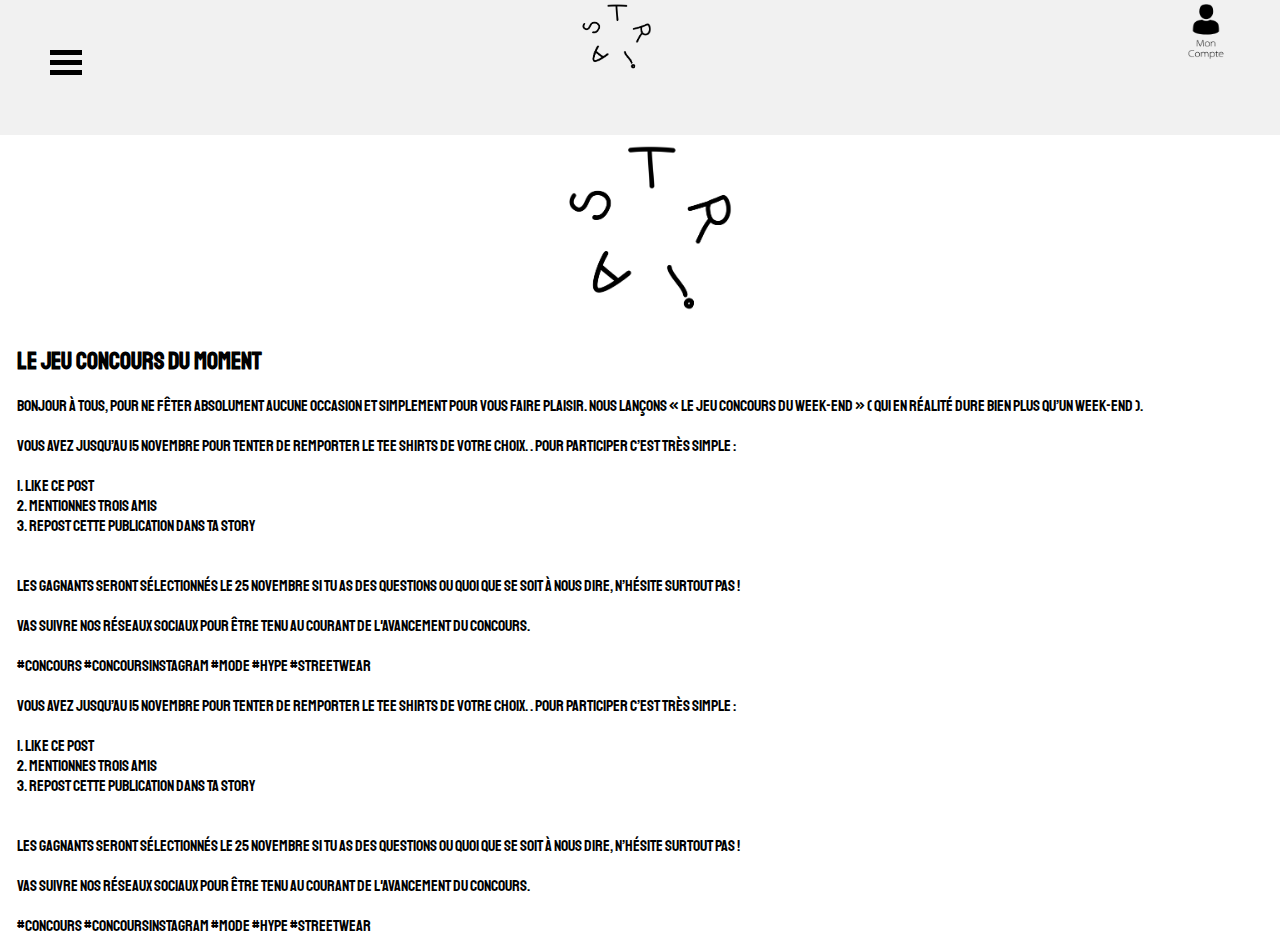
<file: bithub/index.html>
<!DOCTYPE html>
<html>
<head>
	<meta charset="utf-8"/>
	<link rel="icon" type="image/jpg" href="images/ico.jpg" />
	<title>menu burger slide</title>
	<link rel="stylesheet" type="text/css" href="css/style.css"/>
	<link href="https://fonts.googleapis.com/css?family=Staatliches&display=swap" rel="stylesheet"> 
</head>

<body>
	<header class="header">
	<nav>
		<div class="menu-burger"  onclick="mouvement()">
			<div class="barre1"></div>
			<div class="barre2"></div>
			<div class="barre3"></div>
		</div>

		<div class="logo">
			<img src="images/logo trias.png" width="80" height="73">
		</div>

		<div class="dropdown">
  			<button class="dropbtn"><img src="images/compte.png" width="110" height="90"></button>
  		<div class="dropdown-content">
    		<a href="#">Créer un compte</a>
    		<a href="#">S'identifier</a>
  		</div>
		</div> 
	</nav>
	</header>

	<div class="slide" id="slide">
			<ul>
			<li>Accueil</li>
			<li>Boutique</li>
			<li>A propos</li>
			<li>Contact</li>
			</ul>
	</div>


	

	<div class="content" id="content" onclick="close()">
		<div class="thumbnail">
          <center><a href="#" ><img src="images/logo trias.png" width="15%" height="15%"></a></center>
  				<div class="caption">
  					<h2>Le jeu concours du moment</h2>
  					<p>
Bonjour à tous, pour ne fêter absolument aucune occasion et simplement pour vous faire plaisir. Nous lançons « le jeu concours du week-end » ( qui en réalité dure bien plus qu’un week-end ).
</br></br>
Vous avez jusqu’au 15 novembre pour tenter de remporter le tee shirts de votre choix. .
Pour participer c’est très simple :
</br></br>
1. Like ce post</br>
2. Mentionnes trois amis</br>
3. Repost cette publication dans ta story</br>
</br></br>
Les gagnants seront sélectionnés le 25 novembre
Si tu as des questions ou quoi que se soit à nous dire, n’hésite surtout pas !
</br></br>
Vas suivre nos réseaux sociaux pour être tenu au courant de l'avancement du concours.</br></br>
#concours #concoursinstagram #mode #hype #streetwear
<br><br>
Vous avez jusqu’au 15 novembre pour tenter de remporter le tee shirts de votre choix. .
Pour participer c’est très simple :
</br></br>
1. Like ce post</br>
2. Mentionnes trois amis</br>
3. Repost cette publication dans ta story</br>
</br></br>
Les gagnants seront sélectionnés le 25 novembre
Si tu as des questions ou quoi que se soit à nous dire, n’hésite surtout pas !
</br></br>
Vas suivre nos réseaux sociaux pour être tenu au courant de l'avancement du concours.</br></br>
#concours #concoursinstagram #mode #hype #streetwear
</p>
  				</div>


	</div>

	<div class="caroussel">
	</div>

</body>



	<script src="js/swipe-menu.js" async></script>
</html>
</file>
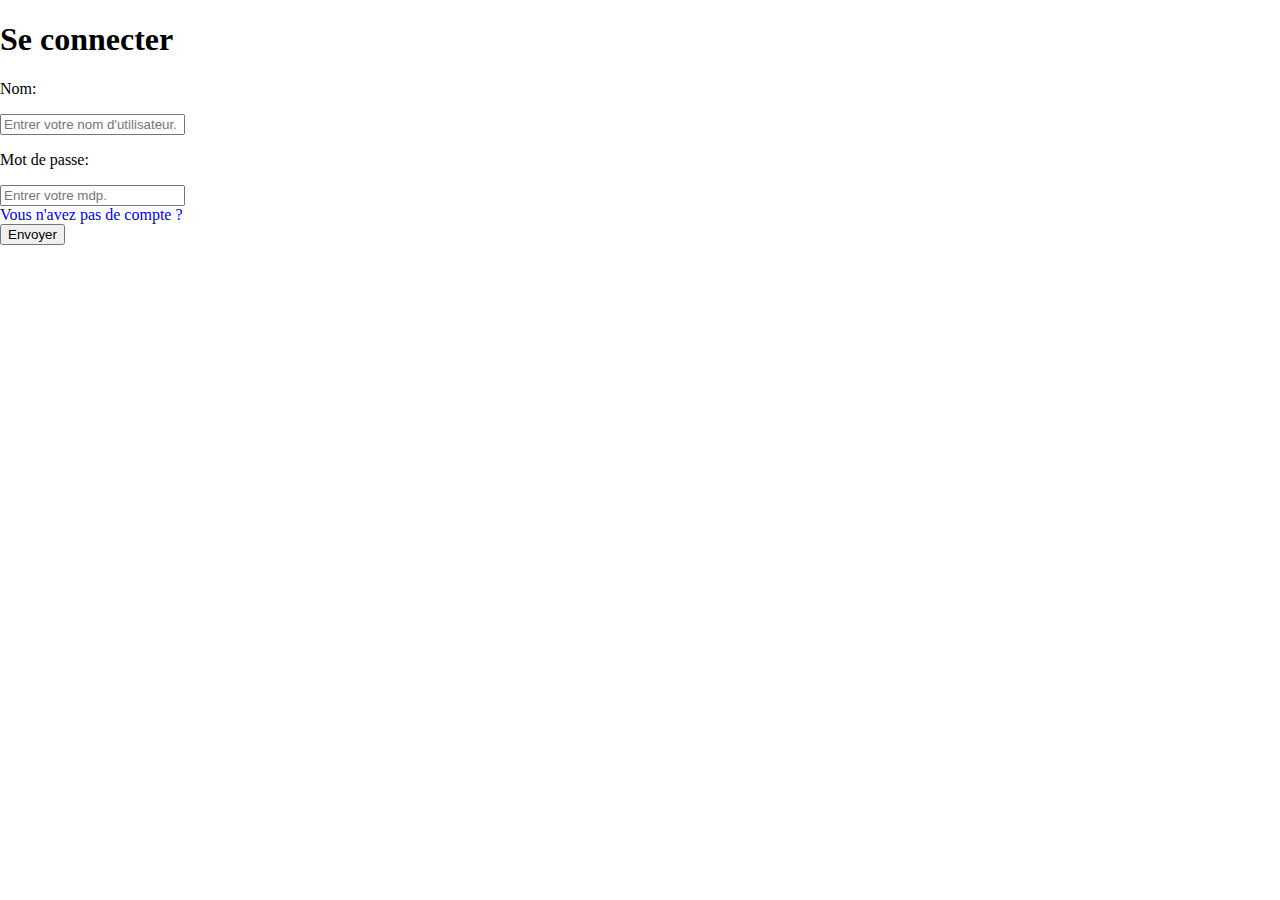
<file: bithub/page/login.html>
<!doctype html>
<html lang="fr" media="all">

<head>
  <meta charset="utf-8">
  <link rel="stylesheet" type="text/css" href="../css/style.css" media="screen" />
  <title>TRIAS - Shop</title>
  <meta name="descriptions" content="Le e-commerce TRIAS propose des vêtements et des accessoires Homemade." />
  <meta name="viewport" content="width=device-width, initial-scale=1.0">
  <meta name="keywords" content="e-commerce, store, vêtements, accessoires, vente" />
  <meta name="author" content="TRIAS" />
</head>
<!---Code pour la barre de navigation--->
<style>
  A {
    text-decoration: none
  }
</style>
<nav>

</nav>
<div id="panoramique">
    <div id="headline" class="container-headline">
        <h1>Se connecter</h1>
      <form method="post" action="">
          <p>Nom:</p>
          <input type="text" name="pseudo" placeholder="Entrer votre nom d'utilisateur.">
          <p>Mot de passe:</p>
          <input type="password" name="password" placeholder="Entrer votre mdp.">
          </br>
          <a href="signup.html">Vous n'avez pas de compte ?</a>
          </br>
         <button class="bouton" value="Envoyer" name="submit">Envoyer</button>
      </form>
  </div>
</div>
      </div>
    </div>
</div>
</file>
<file: bithub/css/style.css>
html,body{
	margin: 0;
	padding: 0;
	font-family: 'Staatliches', cursive;
}
.header{
	background-color: #F1F1F1;
	width:  100vw;
	height: 15vh; 
	position: fixed;
	z-index:6;
}
.compte{
	position:absolute;
	right:5vh;
	cursor:pointer;
}
.connexion{
	position: fixed;
	width: 20vw;
	height: 40vh;
	margin-right: -2vw;
	margin-top: 10vh;
	background-color: grey;
	color: black;
	transition:1s ease;
	z-index:5;
	right:5vh;
	font-size: 20px;
	cursor:pointer;
}

/*menu burger*/

.menu-burger{
	position:absolute;
	top:5vh;
	left:5vh;
	cursor:pointer;
}
.barre1, .barre2, .barre3{
	width:32px; 
	height:5px; 
	background-color: black;
	margin: 5px;
}

/*menu slide*/

ul{
	list-style:none;
	margin-left:0;
	padding-left:0;
}
li{
	margin:5vw;
	font-family: 'Staatliches', cursive;
	font-size: 2vw;
	width: 100%;
}
ul:hover{
	cursor:pointer;
}

/* slide animation */ 

.slide{
	position: fixed;
	width: 20vw;
	height: 85vh;
	bottom: 0;
	left: -20vw;
	margin-left: 0vw;
	background-color: red;
	color: white;
	transition:1s ease;
	z-index:8;
}
.on{
	left: 0vw;
	transition:1s ease;

}

/*contenu*/

.content{
	width: 98.65vw;
	float: right;
	margin-top: 15vh;
	margin-left: 15vw;
	display: block;
	position:relative;
	z-index:2;

}

/*oppacité du fond*/

.content-hide{
	width: 78.65vw;
	opacity: 50%;
	background: grey;
	transition:2s ease;
	margin-top: 15vh;
	z-index:4;
}

/*mon compte / dropdown*/

.dropbtn {
  background-color: #F1F1F1;
  color: white;
  font-size: 16px;
  border: none;
  float: right;
}
.dropdown {
  position: relative;
  display: inline-block;
  float: right;
  top: -12vh;
  right: 1vw;
}
.dropdown-content {
  display: none;
  position: absolute;
  background-color: #f1f1f1;
  min-width: 160px;
  box-shadow: 0px 8px 16px 0px rgba(0,0,0,0.2);
  z-index: 1;
  top: 17vh;
}
.dropdown-content a {
  color: black;
  padding: 12px 16px;
  text-decoration: none;
  display: block;
}
.dropdown-content a:hover {
	background-color: #ddd;
}
.dropdown:hover .dropdown-content {
	display: block;
}
.dropdown:hover .dropbtn {
	background-color: grey;
}

/*logo centré*/
.logo{
	display: block;
    margin-left: auto;
    margin-right: auto;
	width: 10vw;
	height: 10vh;
}
</file>
